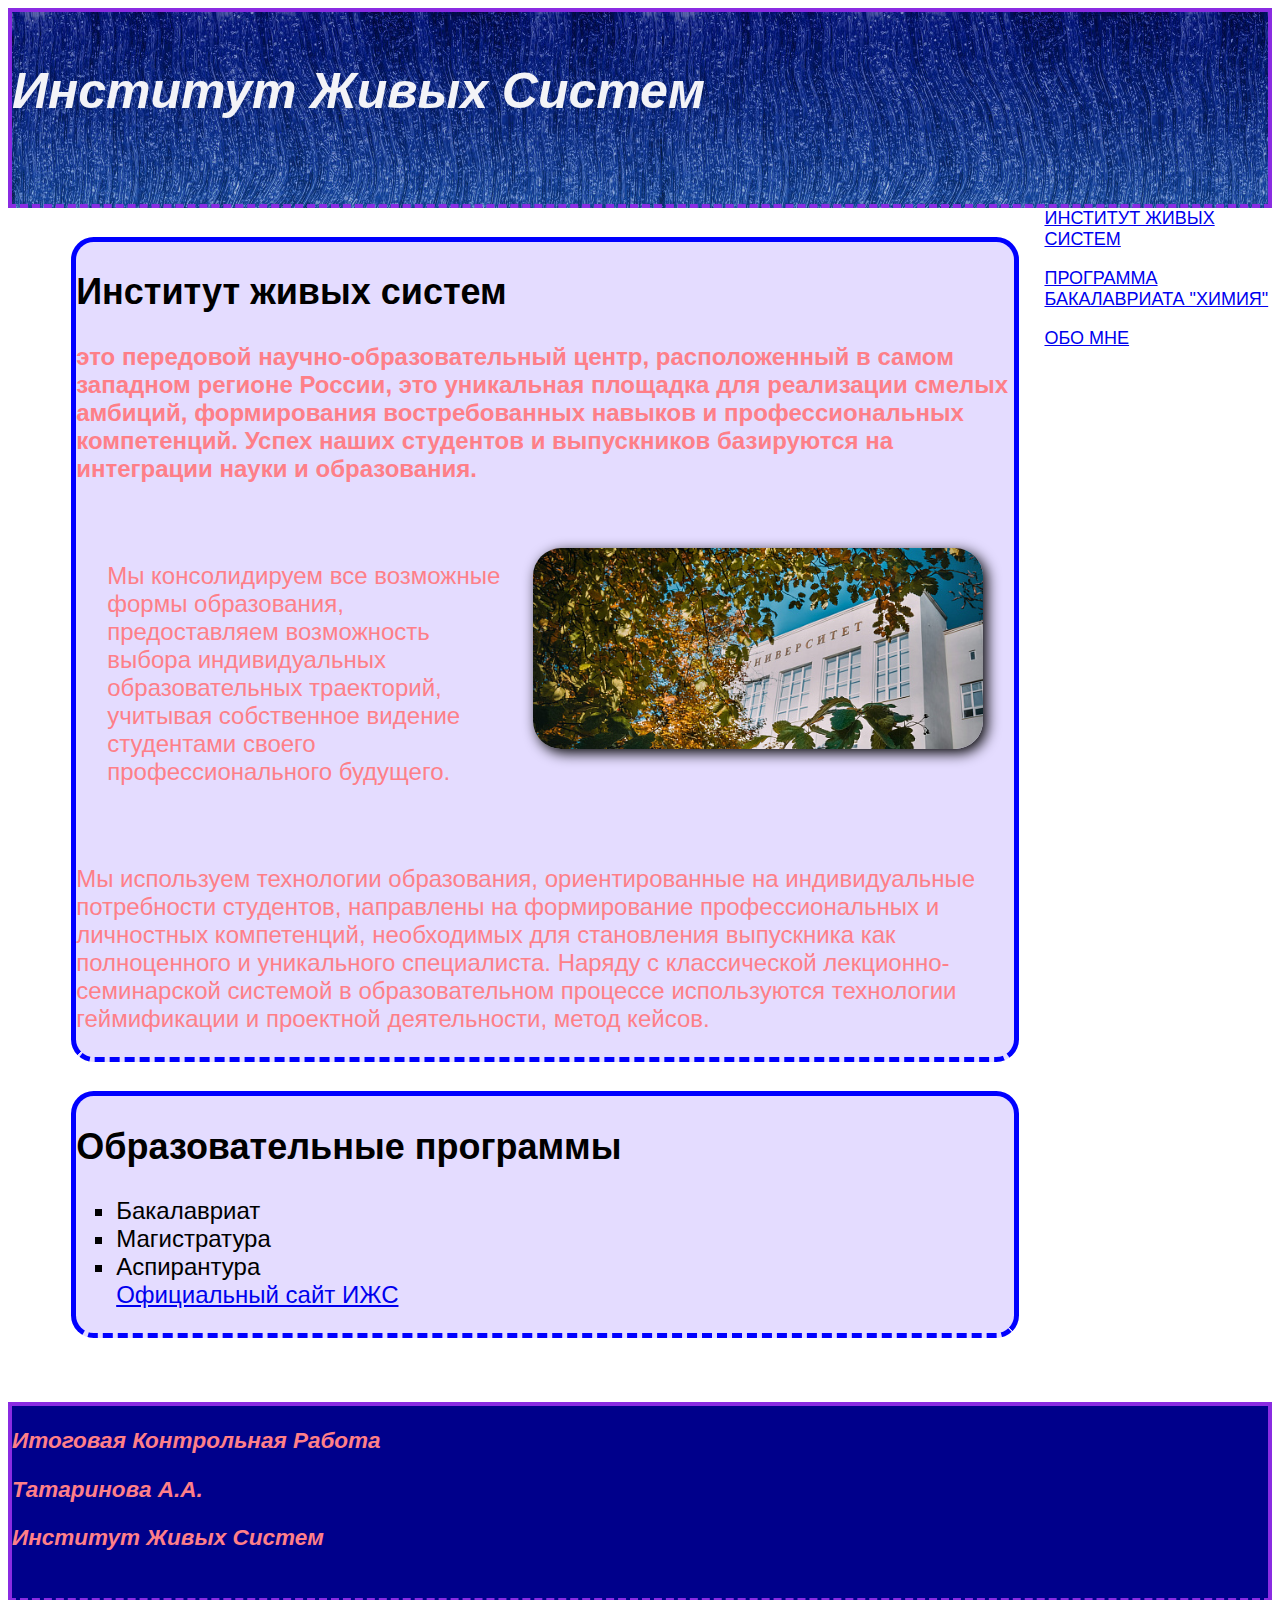
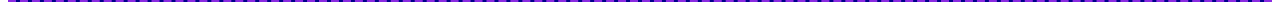
<file: index.html>
<!DOCTYPE html>

<head>
  <meta charset="UTF-8">
  <title>Document-project</title>
  <link rel="stylesheet" href="styles.css">
 </head>



<body>
 
    <div class="title1">
      <h1> 
        <p></p>
        <em> Институт Живых Систем
          </em>
      </h1>
    </div>

 <div class="move">
    <a href="index.html"> ИНСТИТУТ ЖИВЫХ СИСТЕМ</a>
    <p></p>
    <a href="list2.html">ПРОГРАММА БАКАЛАВРИАТА "ХИМИЯ"</a>
    <p></p>
    <a href="list3.html"> ОБО МНЕ</a> 
  </div> 
   
  <div class="container"> 
    
    <div class="social">
      <h2>Институт живых систем</h2>
      <p><strong> это передовой научно-образовательный центр, расположенный в самом западном регионе России, это уникальная площадка для реализации смелых амбиций, формирования востребованных навыков и профессиональных компетенций. Успех наших студентов и выпускников базируются на интеграции науки и образования.
        </strong></p>

        <table cellspacing="30">
          <tr>

            <td>
              <p> Мы консолидируем все возможные формы образования, предоставляем возможность выбора индивидуальных образовательных траекторий, учитывая собственное видение студентами своего профессионального будущего.
              </p> 
            </td> 

            <td>
              <img src="universitet.jpg" alt="текст, если изобр не отобр"
              class="voda">
            </td>
      
            </tr>
      
        </table>
        <p> Мы используем технологии образования, ориентированные на индивидуальные потребности студентов, направлены на формирование профессиональных и личностных компетенций, необходимых для становления выпускника как полноценного и уникального специалиста. Наряду с классической лекционно-семинарской системой в образовательном процессе используются технологии геймификации и проектной деятельности, метод кейсов.
        </p>
   
    </div>

    <div class="social2">
      <h2>Образовательные программы</h2>
      <ul type="square">
      
        <li>Бакалавриат</li>
        <li>Магистратура</li>
        <li>Аспирантура</li>
        <a href="https://kantiana.ru/universitys/instituty/institut-zhivykh-sistem" target="blank"> Официальный сайт ИЖС</a>
      </ul>
    </div>

   </div>


   <div class="bottomtitle1">
    <h2> 
      <p>
      <em> Итоговая Контрольная Работа</p>
        <p>Татаринова А.А.</p>
        <p>Институт Живых Систем</p>  
        </em></h2>


</div> 
</body>

</!DOCTYPE>
</file>
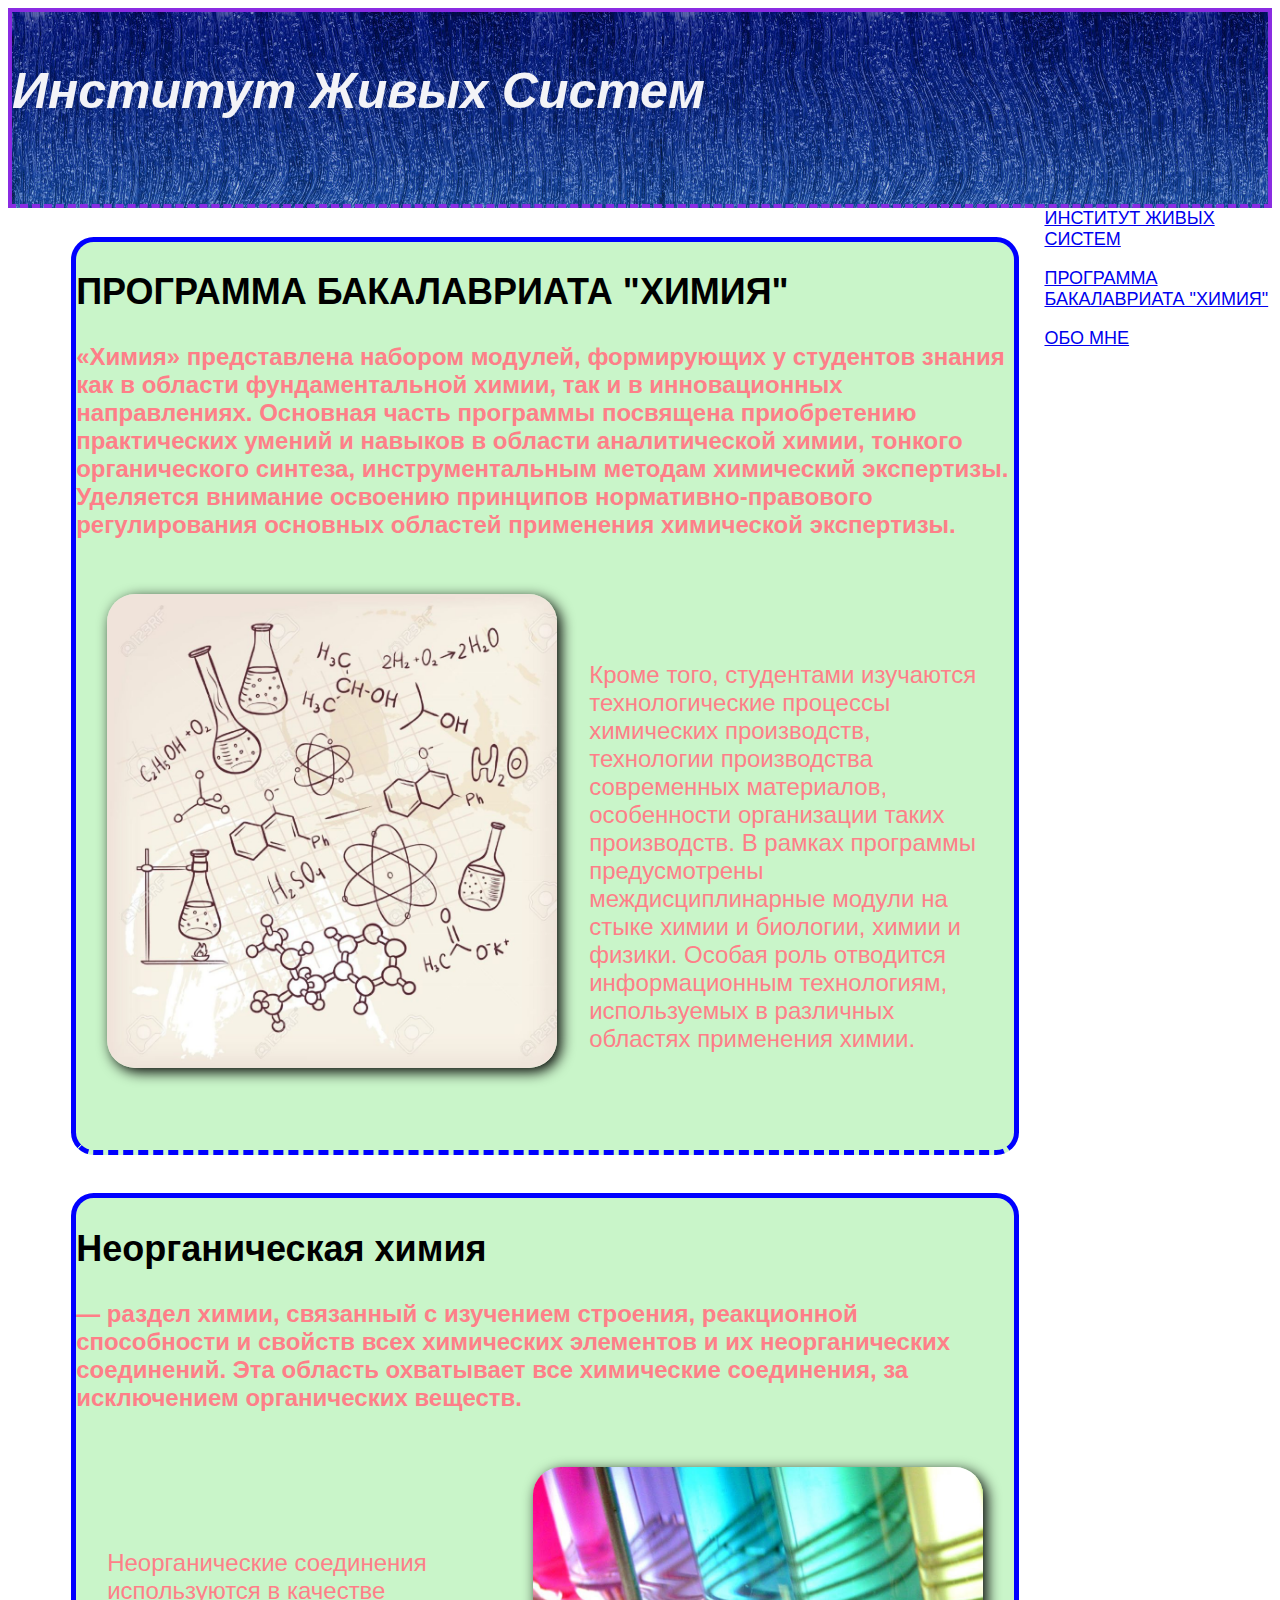
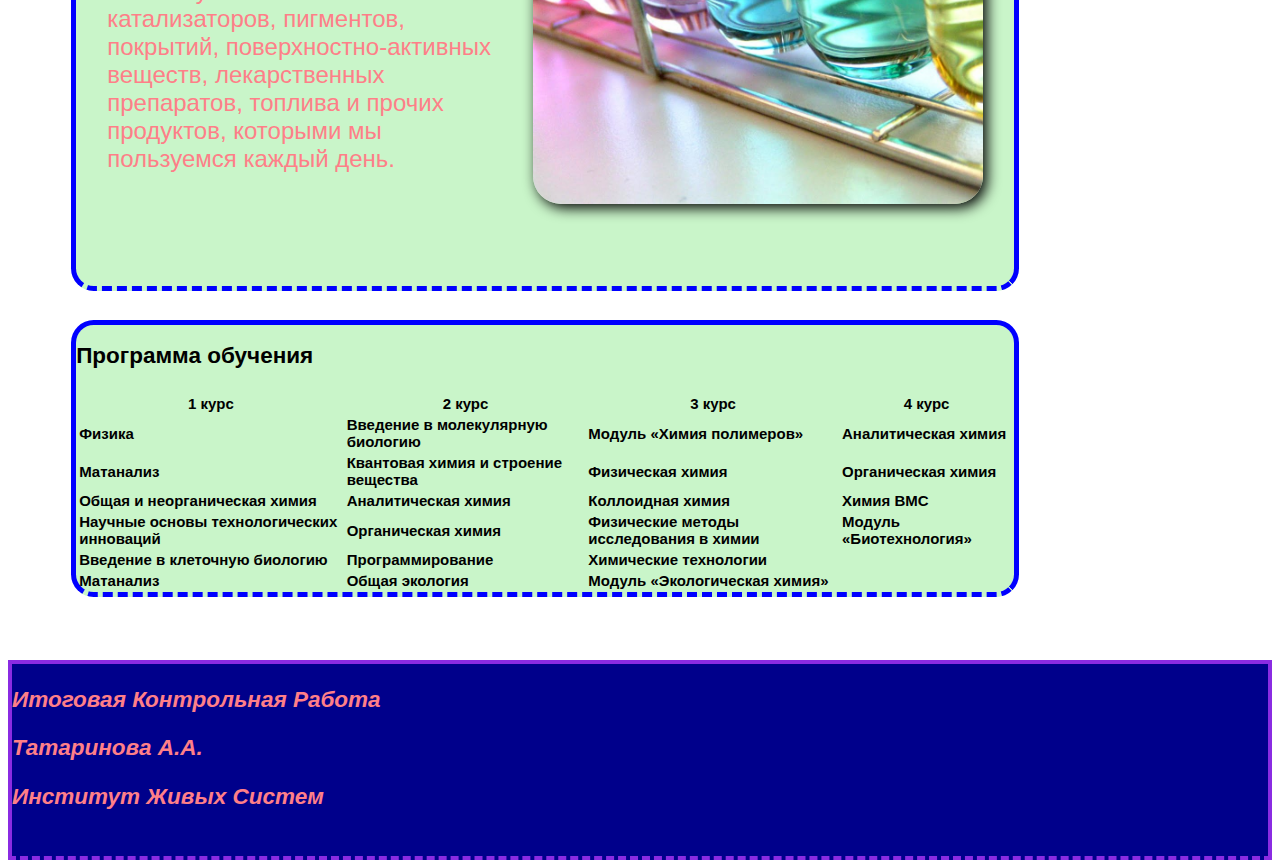
<file: list2.html>
<!DOCTYPE html>

<head>
  <meta charset="UTF-8">
  <title>Document-project</title>
  <link rel="stylesheet" href="styles.css">
 </head>



<body>
 
    <div class="title1">
      <h1> 
        <p></p>
        <em> Институт Живых Систем
          </em>
      </h1>
    </div>

 <div class="move">
    <a href="index.html"> ИНСТИТУТ ЖИВЫХ СИСТЕМ</a>
    <p></p>
    <a href="list2.html">ПРОГРАММА БАКАЛАВРИАТА "ХИМИЯ"</a>
    <p></p>
    <a href="list3.html"> ОБО МНЕ</a> 
  </div> 
   
  <div class="container"> 
    
    <div class="social3">
      <h2>ПРОГРАММА БАКАЛАВРИАТА "ХИМИЯ"</h2>
      <p><strong>
     «Химия» представлена набором модулей, формирующих у студентов знания как в области фундаментальной химии, так и в инновационных направлениях. Основная часть программы посвящена приобретению практических умений и навыков в области аналитической химии, тонкого органического синтеза, инструментальным методам химический экспертизы. Уделяется внимание освоению принципов нормативно-правового регулирования основных областей применения химической экспертизы. 
        </strong></p>

        <table cellspacing="30">
          <tr>
            
            <td>
              <img src="chem.jpg" alt="текст, если изобр не отобр"
              class="voda">
            </td>

            <td>
              <p>Кроме того, студентами изучаются технологические процессы химических производств, технологии производства современных материалов, особенности организации таких производств. В рамках программы предусмотрены междисциплинарные модули на стыке химии и биологии, химии и физики. Особая роль отводится информационным технологиям, используемых в различных областях применения химии.
              </p> 
            </td> 
              
            </tr>
      
        </table>        
             
    </div>




        <div class="social4">
          <h2>Неорганическая химия</h2>
          <p><strong>  — раздел химии, связанный с изучением строения, реакционной способности и свойств всех химических элементов и их неорганических соединений. Эта область охватывает все химические соединения, за исключением органических веществ.
            </strong></p>
    
            <table cellspacing="30">
              <tr>
    
                <td>
                  <p> Неорганические соединения используются в качестве катализаторов, пигментов, покрытий, поверхностно-активных веществ, лекарственных препаратов, топлива и прочих продуктов, которыми мы пользуемся каждый день.
                  </p> 
                </td> 
    
                <td>
                  <img src="chem2.jpg" alt="текст, если изобр не отобр"
                  class="voda">
                </td>
          
                </tr>
          
            </table>
       
        </div>

    


  <div class="social22">

      <h2>Программа обучения</h2>
      <table border="0" align="center" >
          <tr>
            <th colspan="4"></th>
          </tr>
    
          <tr>
            <th>1 курс</th>
            <th>2 курс</th>
            <th>3 курс</th>
            <th>4 курс</th>
          </tr>
          <tr>
            <td>Физика
              </td>
            <td>Введение в молекулярную биологию
             </td>
            <td>
              Модуль «Химия полимеров»
             </td>
            <td>Аналитическая химия
             </td>
          </tr>
          <tr>
          <td>Матанализ </td>
          <td>Квантовая химия и строение вещества
           </td>
          <td>Физическая химия
            </td>
          <td>Органическая химия
            </td>
        </tr>
        <tr>
          <td>Общая и неорганическая химия
             </td>
          <td> Аналитическая химия
            </td>
          <td>Коллоидная химия
           </td>
          <td>Химия ВМС
            </td>
        </tr>
        <tr>
          <td>Научные основы технологических инноваций
             </td>
          <td>Органическая химия
            </td>
          <td>Физические методы исследования в химии
            </td>
          <td>Модуль «Биотехнология»</td>
        </tr>
        <tr>
          <td>Введение в клеточную биологию</td>
          <td>Программирование
           </td>
          <td>Химические технологии
           </td>
          
        </tr>
        <tr>
          <td>Матанализ </td>
          <td> Общая экология</td>
          <td> Модуль «Экологическая химия»
           </td>
          
        </tr>


          
      </table>
    
    </div>


  </div>
  





   
   <div class="bottomtitle1">
    <h2> 
      <p>
      <em> Итоговая Контрольная Работа</p>
        <p>Татаринова А.А.</p>
        <p>Институт Живых Систем</p>  
        </em></h2>


</div> 
</body>

</!DOCTYPE>
</file>
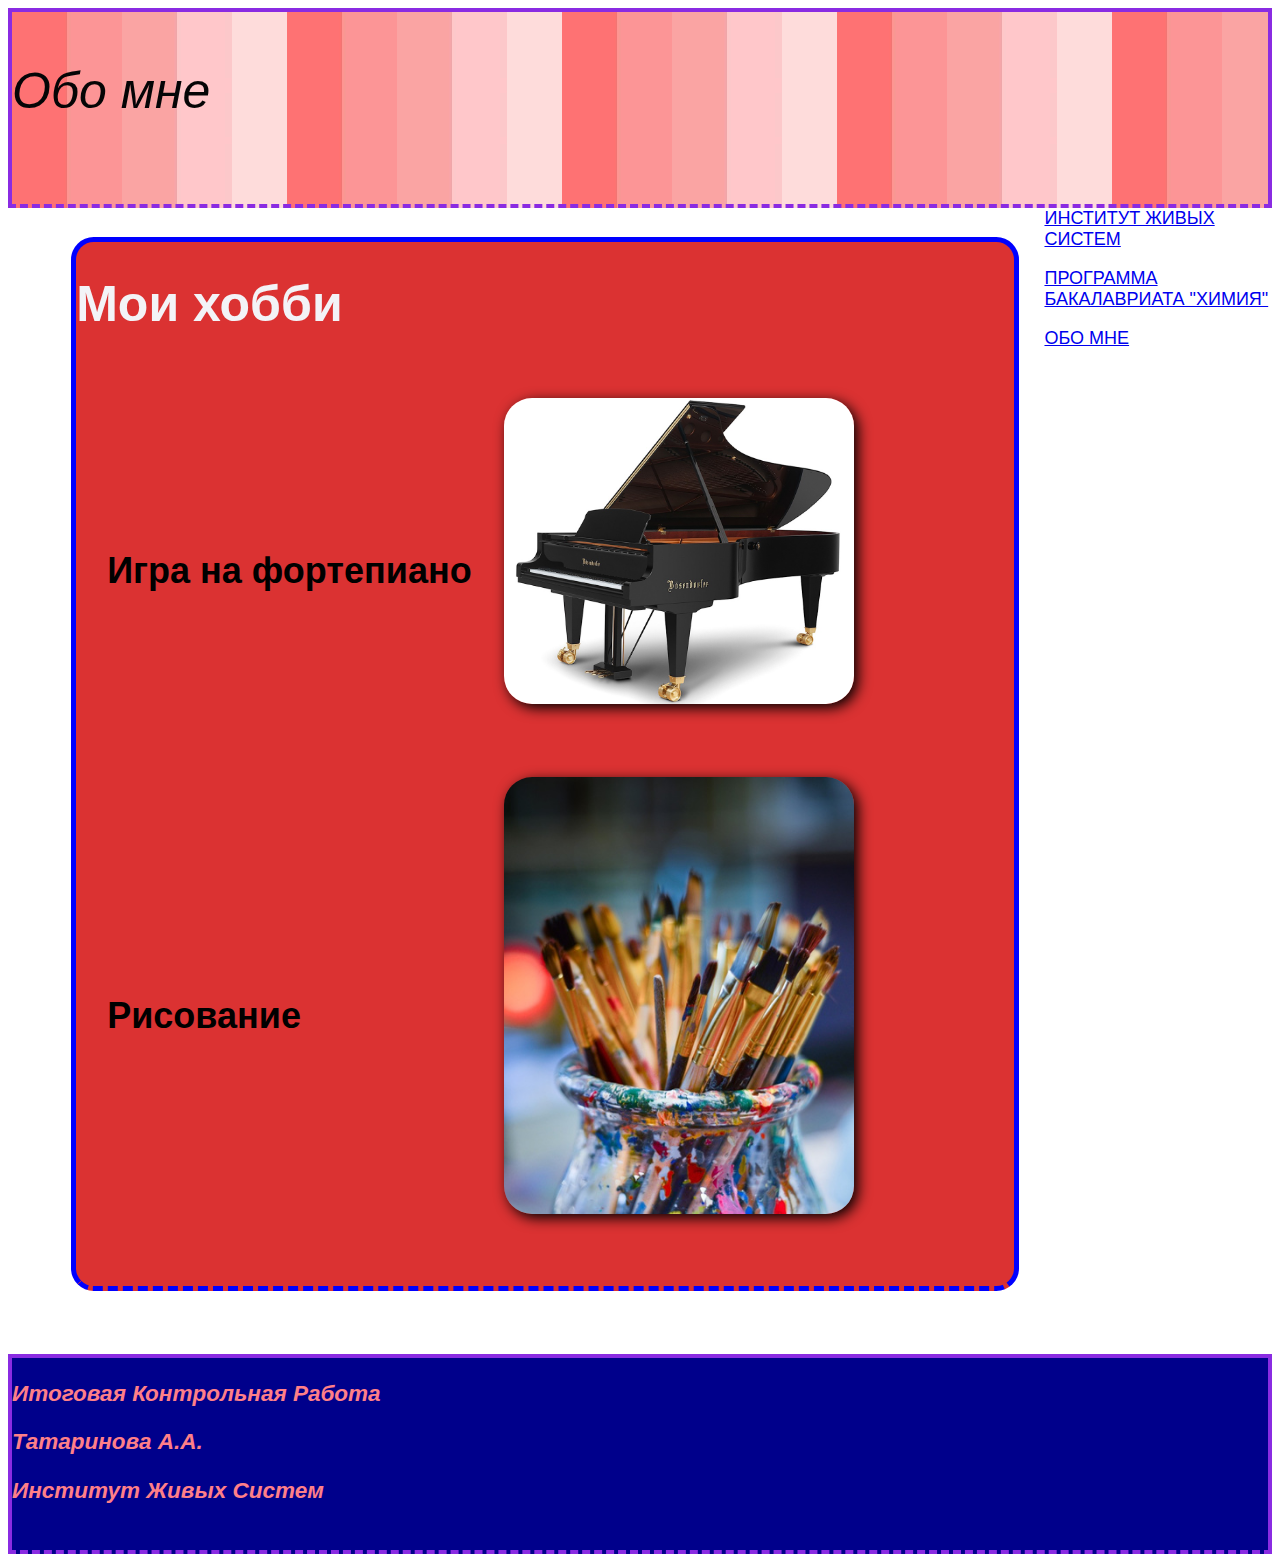
<file: list3.html>
<!DOCTYPE html>

<head>
  <meta charset="UTF-8">
  <title>Document-project</title>
  <link rel="stylesheet" href="styles.css">
 </head>



<body>
 
    <div class="title3" >
      <h11 > 
        <p></p>
        <em  > Обо мне
          </em>
      </h11>
    </div>

 <div class="move">
    <a href="index.html"> ИНСТИТУТ ЖИВЫХ СИСТЕМ</a>
    <p></p>
    <a href="list2.html">ПРОГРАММА БАКАЛАВРИАТА "ХИМИЯ"</a>
    <p></p>
    <a href="list3.html"> ОБО МНЕ</a> 
  </div> 
   
  <div class="container"> 
    
    <div class="social444">

    <h1>Мои хобби</h1>


        <!-- <ul >
          <li>Бакалавриат</li>
          <li>Магистратура</li>
          <li>Аспирантура</li>
          <a href="https://kantiana.ru/universitys/instituty/institut-zhivykh-sistem" target="blank"> Официальный сайт ИЖС</a>
        </ul>
      
      <p><strong> это передовой научно-образовательный центр, расположенный в самом западном регионе России, это уникальная площадка для реализации смелых амбиций, формирования востребованных навыков и профессиональных компетенций. Успех наших студентов и выпускников базируются на интеграции науки и образования.
        </strong></p> -->

        <table cellspacing="30">
          <tr>

            <td>
              <h2>Игра на фортепиано
              </h2> 
            </td> 

            <td>
              <img src="piano.jpg" alt="текст, если изобр не отобр"
              class="vodamin">
            </td>
      
            </tr>


            <tr>

                <td>
                  <h2>Рисование</h2>
                  </td> 
    
                <td>
                  <img src="ris.jpg"alt="текст, если изобр не отобр"
                  class="vodamin">
                </td>
          
                </tr>
      
        </table>
  
    </div>



   </div>









   <div class="bottomtitle1">
    <h2> 
      <p>
      <em> Итоговая Контрольная Работа</p>
        <p>Татаринова А.А.</p>
        <p>Институт Живых Систем</p>  
        </em></h2>


</div> 
</body>

</!DOCTYPE>
</file>
<file: styles.css>
@import url('https://fonts.googleapis.com/css2?family=Roboto:ital,wght@1,900&display=swap');

.container {
    max-width: 75%;
    margin: 5%
    
    }

pre, p {
    /* font-size: 100px; */
    color: #FE7F88;
    background-color: transparent;
 }

.move {
    /* background: red; */
    font-size: large;
    padding: 0px;
    /* padding: 15px 40 px; */
    margin: 0px;
    /* border-bottom-style: dashed ; */
    border-radius: 2mm;
    margin-left: 82%;
    height: 20px;
       
}

.title1 {
    background-image:  url("wave.jpg");
    background-color: transparent;
    /* background: black; */
    height: 200px;
    border: 4px solid blueviolet;
    width: 100%;
    box-sizing: border-box;
    float: left;
    border-bottom-style: dashed 
 
}

.bottomtitle1 {
    background-color: darkblue;
    height: 200px;
    border: 4px solid blueviolet;
    width: 100%;
    box-sizing: border-box;
    float: left;
    border-bottom-style: dashed 
     
}

.title3 {
    background-image:  url("pink.png");
    background-color: transparent;
    /* background: black; */
    height: 200px;
    border: 4px solid blueviolet;
    width: 100%;
    box-sizing: border-box;
    float: left;
    border-bottom-style: dashed 
   
 
}




h1{color: rgb(243, 243, 247);font-family: 'Gill Sans', 'Gill Sans MT', Calibri, 'Trebuchet MS', sans-serif;
        font-size: 50px;
}


h11{color: rgb(5, 5, 6);font-family: 'Gill Sans', 'Gill Sans MT', Calibri, 'Trebuchet MS', sans-serif;
    font-size: 50px;
}




.social {
    padding-top: 0%;
    margin-top: 22%;
    border: 5px solid blue;
    border-bottom-style: dashed ;
    border-radius: 6mm;
    background: #e4dcff;
    font-size: x-large;

}

.social3 {
    padding-top: 0%;
    margin-top: 22%;
    border: 5px solid blue;
    border-bottom-style: dashed ;
    border-radius: 6mm;
    background: #c9f5c9;
    font-size: x-large;

}

.social4 {
    padding-top: 0%;
    margin-top: 4%;
    border: 5px solid blue;
    border-bottom-style: dashed ;
    border-radius: 6mm;
    background: #c9f5c9;
    font-size: x-large;

}

.social444 {
    padding-top: 0%;
    margin-top: 22%;
    border: 5px solid blue;
    border-bottom-style: dashed ;
    border-radius: 6mm;
    background: #db3232;
    font-size: x-large;

}



.social2 {
    padding-top: 0%;
    margin-top: 3%;
    border: 5px solid blue;
    border-bottom-style: dashed ;
    border-radius: 6mm;
    background: #e4dcff;
    font-size: x-large;
    margin-bottom: 3%;

}

.social22 {
    padding-top: 0%;
    margin-top: 3%;
    border: 5px solid blue;
    border-bottom-style: dashed ;
    border-radius: 6mm;
    background: #c9f5c9;
    font-size: normal;
    font-weight: 700;
    margin-bottom: 3%;

}


.voda{
    width: 450px;
    border-radius: 28px;
    box-shadow: 4px 4px 14px rgba(0, 0, 0, 25);
    margin-bottom: 10%;
        
}

.vodamin{
    width: 350px;
    border-radius: 28px;
    box-shadow: 4px 4px 14px rgba(0, 0, 0, 25);
    margin-bottom: 10%;
        
}


body{
    background: white;
    /* background-color: aqua; */
        font-size: 15px;
    font-weight: normal; 
    font-family: 'Gill Sans', 'Gill Sans MT', Calibri,
    'Trebuchet MS', sans-serif;
    /* font: normal 16px 'Gill Sans', 'Gill Sans MT', Calibri,
    'Trebuchet MS', sans-serif; */

}

.info p {
    color:#86898f
    margin 0;
    font-weight: bold;
    font-style: italic;
    text-decoration: underline;
    text-transform: capitalize;
    /* letter-spacing 5px; */

}



.box-model > div {
    background: black;
    height: 200px;
    border: 4px solid red;
    width: 25%;
    box-sizing: border-box;
    float: left;

}
</file>
